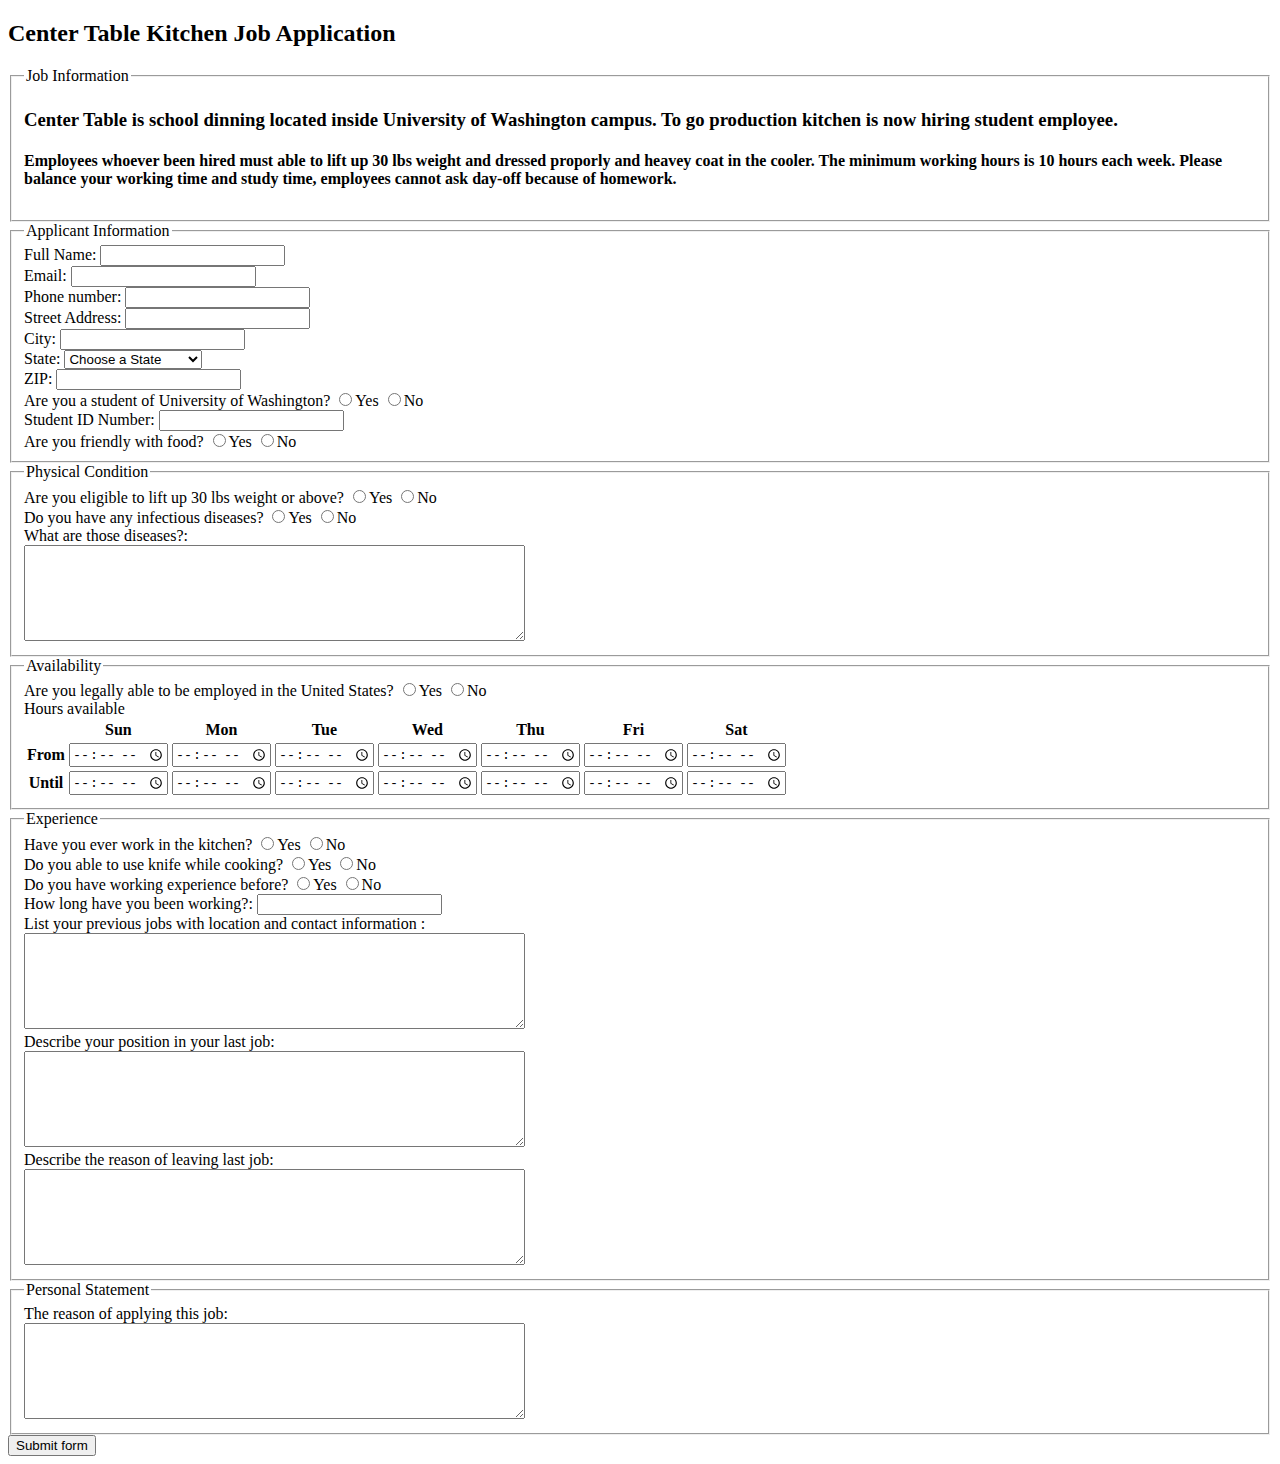
<file: jobApplicationForm.html>
<!DOCTYPE html>
<html>
<head>
	<meta charset="utf-8">
	<title>Job Application</title>
</head>
<body>

<h2>Center Table Kitchen Job Application</h2>

<form action="http://gclass.alexburner.com/formtest.php" method="post">
	<fieldset>
		<legend>Job Information</legend>
		<h3>
		Center Table is school dinning located inside University of Washington campus. To go production kitchen is now hiring student employee.
		</h3>
		
		<h4>
		Employees whoever been hired must able to lift up 30 lbs weight and dressed proporly and heavey coat in the cooler. The minimum working hours is 10 hours each week. Please balance your working time and study time, employees cannot ask day-off because of homework.
		</h4>
	</fieldset>

	<fieldset>
		<legend>Applicant Information</legend>
		<div class="field">
			<label>Full Name:</label> 
			<input type="text" name="name">
		</div>
		<div class="field">
			<label>Email:</label> 
			<input type="text" name="email">
		</div>
		<div class="field">
			<label>Phone number:</label> 
			<input type="text" name="phone number">
		</div>
		<div class="field">
			<label>Street Address:</label> 
			<input type="text" name="street">
		</div>
		<div class="field">
			<label>City:</label> 
			<input type="text" name="city">
		</div>
		<div class="field">
			<label>State:</label> 
			<select name="state">
				<option value="" selected="true">Choose a State</option>
				<option value="AL">Alabama</option>
				<option value="AK">Alaska</option>
				<option value="AZ">Arizona</option>
				<option value="AR">Arkansas</option>
				<option value="CA">California</option>
				<option value="CO">Colorado</option>
				<option value="CT">Connecticut</option>
				<option value="DE">Delaware</option>
				<option value="DC">District of Columbia</option>
				<option value="FL">Florida</option>
				<option value="GA">Georgia</option>
				<option value="HI">Hawaii</option>
				<option value="ID">Idaho</option>
				<option value="IL">Illinois</option>
				<option value="IN">Indiana</option>
				<option value="IA">Iowa</option>
				<option value="KS">Kansas</option>
				<option value="KY">Kentucky</option>
				<option value="LA">Louisiana</option>
				<option value="ME">Maine</option>
				<option value="MD">Maryland</option>
				<option value="MA">Massachusetts</option>
				<option value="MI">Michigan</option>
				<option value="MN">Minnesota</option>
				<option value="MS">Mississippi</option>
				<option value="MO">Missouri</option>
				<option value="MT">Montana</option>
				<option value="NE">Nebraska</option>
				<option value="NV">Nevada</option>
				<option value="NH">New Hampshire</option>
				<option value="NJ">New Jersey</option>
				<option value="NM">New Mexico</option>
				<option value="NY">New York</option>
				<option value="NC">North Carolina</option>
				<option value="ND">North Dakota</option>
				<option value="OH">Ohio</option>
				<option value="OK">Oklahoma</option>
				<option value="OR">Oregon</option>
				<option value="PA">Pennsylvania</option>
				<option value="RI">Rhode Island</option>
				<option value="SC">South Carolina</option>
				<option value="SD">South Dakota</option>
				<option value="TN">Tennessee</option>
				<option value="TX">Texas</option>
				<option value="UT">Utah</option>
				<option value="VT">Vermont</option>
				<option value="VA">Virginia</option>
				<option value="WA">Washington</option>
				<option value="WV">West Virginia</option>
				<option value="WI">Wisconsin</option>
				<option value="WY">Wyoming</option>
			</select>
		</div>
		<div class="field">
			<label>ZIP:</label> 
			<input type="text" name="zip">
		</div>
		<div class="field">
			<label>Are you a student of University of Washington?</label> 
			<input type="radio" name="legal" value="yes">Yes
			<input type="radio" name="legal" value="no">No
		</div>
		<div class="field">
			<label>Student ID Number:</label> 
			<input type="text" name="id">
		</div>
		<div class="field">
			<label>Are you friendly with food?</label>
			<input type="radio" name="legal" value="yes">Yes
			<input type="radio" name="legal" value="no">No
		</div>
	</fieldset>
	<fieldset>
		<legend>Physical Condition</legend>
		<div class="field">
			<label>Are you eligible to lift up 30 lbs weight or above?</label> 
			<input type="radio" name="legal" value="yes">Yes
			<input type="radio" name="legal" value="no">No
		</div>
		<div class="field">
			<label>Do you have any infectious diseases?</label>
			<input type="radio" name="legal" value="yes">Yes
			<input type="radio" name="legal" value="no">No
		</div>
		<div class="field">
			<label>What are those diseases?:</label><br> 
			<textarea name="project" rows="6" cols="60"></textarea>
		</div>
	</fieldset>
	<fieldset>
		<legend>Availability</legend>
		<div class="field">
			<label>Are you legally able to be employed in the United States?</label> 
			<input type="radio" name="legal" value="yes">Yes
			<input type="radio" name="legal" value="no">No
		</div>
		
		<div class="field">
			<label>Hours available</label>
			<table>
				<tr>
					<td></td>
					<th>Sun</th>
					<th>Mon</th>
					<th>Tue</th>
					<th>Wed</th>
					<th>Thu</th>
					<th>Fri</th>
					<th>Sat</th>
				</tr>
				<tr>
					<th>From</th>
					<td><input type="time" size="5" name="su_from"></td>
					<td><input type="time" size="5" name="mo_from"></td>
					<td><input type="time" size="5" name="tu_from"></td>
					<td><input type="time" size="5" name="we_from"></td>
					<td><input type="time" size="5" name="th_from"></td>
					<td><input type="time" size="5" name="fr_from"></td>
					<td><input type="time" size="5" name="sa_from"></td>
				</tr>
				<tr>
					<th>Until</th>
					<td><input type="time" size="5" name="su_until"></td>
					<td><input type="time" size="5" name="mo_until"></td>
					<td><input type="time" size="5" name="tu_until"></td>
					<td><input type="time" size="5" name="we_until"></td>
					<td><input type="time" size="5" name="th_until"></td>
					<td><input type="time" size="5" name="fr_until"></td>
					<td><input type="time" size="5" name="sa_until"></td>
				</tr>
			</table>
		</div>
	</fieldset>
	
	<fieldset>
		<legend>Experience</legend>
		<div class="field">
			<label>Have you ever work in the kitchen?</label> 
			<input type="radio" name="legal" value="yes">Yes
			<input type="radio" name="legal" value="no">No
		</div>
		<div class="field">
			<label>Do you able to use knife while cooking?</label>
			<input type="radio" name="legal" value="yes">Yes
			<input type="radio" name="legal" value="no">No
		</div>
		<div class="field">
			<label>Do you have working experience before?</label> 
			<input type="radio" name="legal" value="yes">Yes
			<input type="radio" name="legal" value="no">No
		</div>
		<div class="field">
			<label>How long have you been working?:</label> 
			<input type="password" name="password">
		</div>
		<div class="field">
			<label>List your previous jobs with location and contact information :</label><br>
			<textarea name="project" rows="6" cols="60"></textarea>
		</div>
		<div class="field">
			<label>Describe your position in your last job:</label><br>
			<textarea name="project" rows="6" cols="60"></textarea>
		</div>
		<div class="field">
			<label>Describe the reason of leaving last job:</label><br>
			<textarea name="project" rows="6" cols="60"></textarea>
		</div>
	</fieldset>

	<fieldset>
		<legend>Personal Statement</legend>
		<div class="field">
			<label>The reason of applying this job:</label><br>
			<textarea name="project" rows="6" cols="60"></textarea>
		</div>
		
	</fieldset>

	<input type="submit" value="Submit form">

</form>
</body>
</html>
</file>
